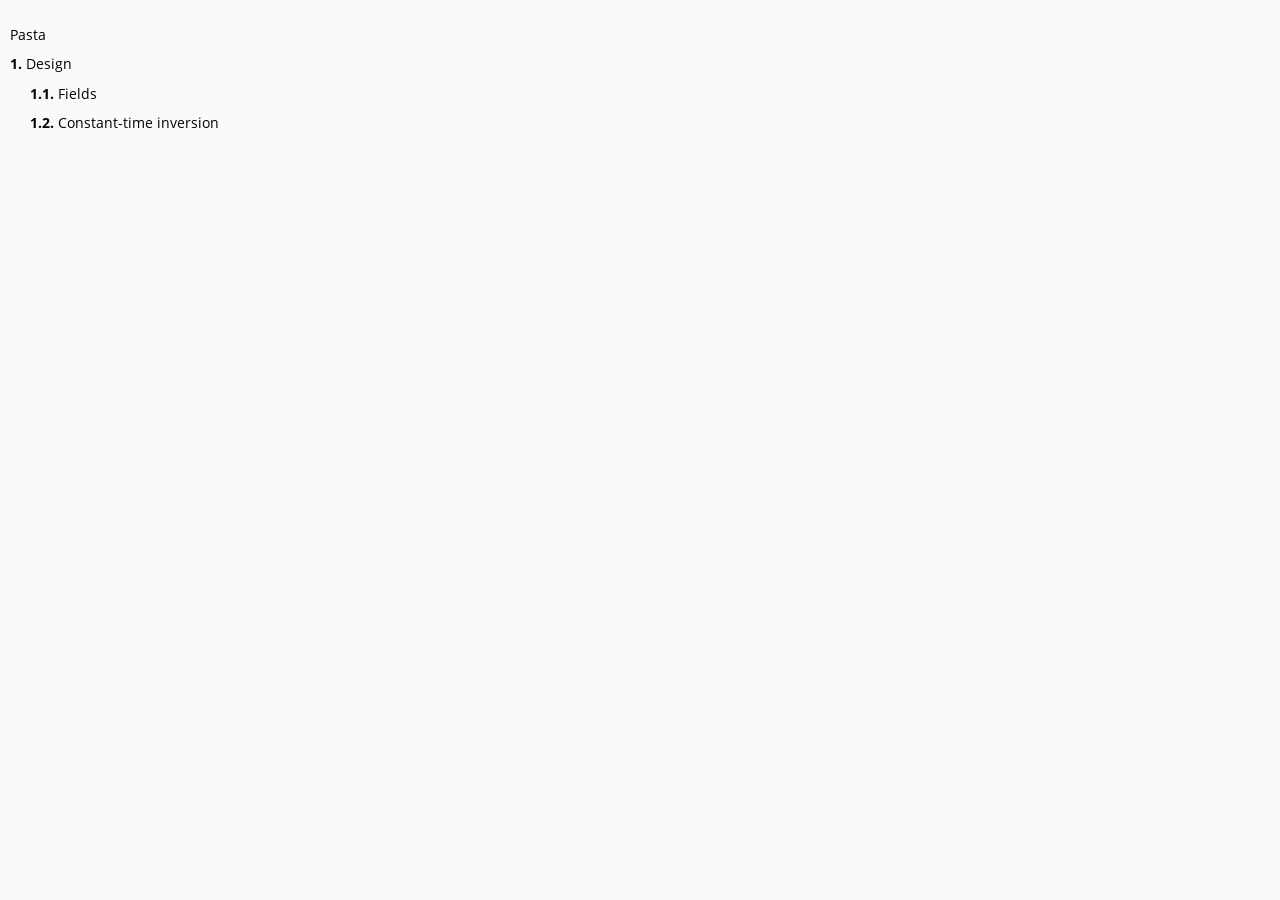
<file: toc.html>
<!DOCTYPE HTML>
<html lang="en" class="light" dir="ltr">
    <head>
        <!-- sidebar iframe generated using mdBook

        This is a frame, and not included directly in the page, to control the total size of the
        book. The TOC contains an entry for each page, so if each page includes a copy of the TOC,
        the total size of the page becomes O(n**2).

        The frame is only used as a fallback when JS is turned off. When it's on, the sidebar is
        instead added to the main page by `toc.js` instead. The JavaScript mode is better
        because, when running in a `file:///` URL, the iframed page would not be Same-Origin as
        the rest of the page, so the sidebar and the main page theme would fall out of sync.
        -->
        <meta charset="UTF-8">
        <meta name="robots" content="noindex">
        <!-- Custom HTML head -->
        <meta name="viewport" content="width=device-width, initial-scale=1">
        <meta name="theme-color" content="#ffffff">
        <link rel="stylesheet" href="css/variables-8adf115d.css">
        <link rel="stylesheet" href="css/general-e96d0476.css">
        <link rel="stylesheet" href="css/chrome-d279d366.css">
        <link rel="stylesheet" href="css/print-9e4910d8.css" media="print">
        <!-- Fonts -->
        <link rel="stylesheet" href="fonts/fonts-9644e21d.css">
        <!-- Custom theme stylesheets -->
    </head>
    <body class="sidebar-iframe-inner">
        <ol class="chapter"><li class="chapter-item expanded "><span class="chapter-link-wrapper"><a href="index.html" target="_parent">Pasta</a></span></li><li class="chapter-item expanded "><span class="chapter-link-wrapper"><a href="design.html" target="_parent"><strong aria-hidden="true">1.</strong> Design</a></span><ol class="section"><li class="chapter-item expanded "><span class="chapter-link-wrapper"><a href="design/fields.html" target="_parent"><strong aria-hidden="true">1.1.</strong> Fields</a></span></li><li class="chapter-item expanded "><span class="chapter-link-wrapper"><a href="design/inversion.html" target="_parent"><strong aria-hidden="true">1.2.</strong> Constant-time inversion</a></span></li></ol></li></ol>
    </body>
</html>
</file>
<file: css/variables-8adf115d.css>
/* Globals */

:root {
    --sidebar-target-width: 300px;
    --sidebar-width: min(var(--sidebar-target-width), 80vw);
    --sidebar-resize-indicator-width: 8px;
    --sidebar-resize-indicator-space: 2px;
    --page-padding: 15px;
    --content-max-width: 750px;
    --menu-bar-height: 50px;
    --mono-font: "Source Code Pro", Consolas, "Ubuntu Mono", Menlo, "DejaVu Sans Mono", monospace, monospace;
    --code-font-size: 0.875em; /* please adjust the ace font size accordingly in editor.js */
    --searchbar-margin-block-start: 5px;
}

/* Themes */

.ayu {
    --bg: hsl(210, 25%, 8%);
    --fg: #c5c5c5;

    --sidebar-bg: #14191f;
    --sidebar-fg: #c8c9db;
    --sidebar-non-existant: #5c6773;
    --sidebar-active: #ffb454;
    --sidebar-spacer: #2d334f;

    --scrollbar: var(--sidebar-fg);

    --icons: #737480;
    --icons-hover: #b7b9cc;

    --links: #0096cf;

    --inline-code-color: #ffb454;

    --theme-popup-bg: #14191f;
    --theme-popup-border: #5c6773;
    --theme-hover: #191f26;

    --quote-bg: hsl(226, 15%, 17%);
    --quote-border: hsl(226, 15%, 22%);

    --warning-border: #ff8e00;

    --table-border-color: hsl(210, 25%, 13%);
    --table-header-bg: hsl(210, 25%, 28%);
    --table-alternate-bg: hsl(210, 25%, 11%);

    --searchbar-border-color: #848484;
    --searchbar-bg: #424242;
    --searchbar-fg: #fff;
    --searchbar-shadow-color: #d4c89f;
    --searchresults-header-fg: #666;
    --searchresults-border-color: #888;
    --searchresults-li-bg: #252932;
    --search-mark-bg: #e3b171;

    --color-scheme: dark;

    /* Same as `--icons` */
    --copy-button-filter: invert(45%) sepia(6%) saturate(621%) hue-rotate(198deg) brightness(99%) contrast(85%);
    /* Same as `--sidebar-active` */
    --copy-button-filter-hover: invert(68%) sepia(55%) saturate(531%) hue-rotate(341deg) brightness(104%) contrast(101%);

    --footnote-highlight: #2668a6;

    --overlay-bg: rgba(33, 40, 48, 0.4);

    --blockquote-note-color: #74b9ff;
    --blockquote-tip-color: #09ca09;
    --blockquote-important-color: #d3abff;
    --blockquote-warning-color: #f0b72f;
    --blockquote-caution-color: #f21424;

    --sidebar-header-border-color: #c18639;
}

.coal {
    --bg: hsl(200, 7%, 8%);
    --fg: #98a3ad;

    --sidebar-bg: #292c2f;
    --sidebar-fg: #a1adb8;
    --sidebar-non-existant: #505254;
    --sidebar-active: #3473ad;
    --sidebar-spacer: #393939;

    --scrollbar: var(--sidebar-fg);

    --icons: #43484d;
    --icons-hover: #b3c0cc;

    --links: #2b79a2;

    --inline-code-color: #c5c8c6;

    --theme-popup-bg: #141617;
    --theme-popup-border: #43484d;
    --theme-hover: #1f2124;

    --quote-bg: hsl(234, 21%, 18%);
    --quote-border: hsl(234, 21%, 23%);

    --warning-border: #ff8e00;

    --table-border-color: hsl(200, 7%, 13%);
    --table-header-bg: hsl(200, 7%, 28%);
    --table-alternate-bg: hsl(200, 7%, 11%);

    --searchbar-border-color: #aaa;
    --searchbar-bg: #b7b7b7;
    --searchbar-fg: #000;
    --searchbar-shadow-color: #aaa;
    --searchresults-header-fg: #666;
    --searchresults-border-color: #98a3ad;
    --searchresults-li-bg: #2b2b2f;
    --search-mark-bg: #355c7d;

    --color-scheme: dark;

    /* Same as `--icons` */
    --copy-button-filter: invert(26%) sepia(8%) saturate(575%) hue-rotate(169deg) brightness(87%) contrast(82%);
    /* Same as `--sidebar-active` */
    --copy-button-filter-hover: invert(36%) sepia(70%) saturate(503%) hue-rotate(167deg) brightness(98%) contrast(89%);

    --footnote-highlight: #4079ae;

    --overlay-bg: rgba(33, 40, 48, 0.4);

    --blockquote-note-color: #4493f8;
    --blockquote-tip-color: #08ae08;
    --blockquote-important-color: #ab7df8;
    --blockquote-warning-color: #d29922;
    --blockquote-caution-color: #d91b29;

    --sidebar-header-border-color: #3473ad;
}

.light, html:not(.js) {
    --bg: hsl(0, 0%, 100%);
    --fg: hsl(0, 0%, 0%);

    --sidebar-bg: #fafafa;
    --sidebar-fg: hsl(0, 0%, 0%);
    --sidebar-non-existant: #aaaaaa;
    --sidebar-active: #1f1fff;
    --sidebar-spacer: #f4f4f4;

    --scrollbar: #8F8F8F;

    --icons: #747474;
    --icons-hover: #000000;

    --links: #20609f;

    --inline-code-color: #301900;

    --theme-popup-bg: #fafafa;
    --theme-popup-border: #cccccc;
    --theme-hover: #e6e6e6;

    --quote-bg: hsl(197, 37%, 96%);
    --quote-border: hsl(197, 37%, 91%);

    --warning-border: #ff8e00;

    --table-border-color: hsl(0, 0%, 95%);
    --table-header-bg: hsl(0, 0%, 80%);
    --table-alternate-bg: hsl(0, 0%, 97%);

    --searchbar-border-color: #aaa;
    --searchbar-bg: #fafafa;
    --searchbar-fg: #000;
    --searchbar-shadow-color: #aaa;
    --searchresults-header-fg: #666;
    --searchresults-border-color: #888;
    --searchresults-li-bg: #e4f2fe;
    --search-mark-bg: #a2cff5;

    --color-scheme: light;

    /* Same as `--icons` */
    --copy-button-filter: invert(45.49%);
    /* Same as `--sidebar-active` */
    --copy-button-filter-hover: invert(14%) sepia(93%) saturate(4250%) hue-rotate(243deg) brightness(99%) contrast(130%);

    --footnote-highlight: #7e7eff;

    --overlay-bg: rgba(200, 200, 205, 0.4);

    --blockquote-note-color: #0969da;
    --blockquote-tip-color: #008000;
    --blockquote-important-color: #8250df;
    --blockquote-warning-color: #9a6700;
    --blockquote-caution-color: #b52731;

    --sidebar-header-border-color: #6e6edb;
}

.navy {
    --bg: hsl(226, 23%, 11%);
    --fg: #bcbdd0;

    --sidebar-bg: #282d3f;
    --sidebar-fg: #c8c9db;
    --sidebar-non-existant: #505274;
    --sidebar-active: #2b79a2;
    --sidebar-spacer: #2d334f;

    --scrollbar: var(--sidebar-fg);

    --icons: #737480;
    --icons-hover: #b7b9cc;

    --links: #2b79a2;

    --inline-code-color: #c5c8c6;

    --theme-popup-bg: #161923;
    --theme-popup-border: #737480;
    --theme-hover: #282e40;

    --quote-bg: hsl(226, 15%, 17%);
    --quote-border: hsl(226, 15%, 22%);

    --warning-border: #ff8e00;

    --table-border-color: hsl(226, 23%, 16%);
    --table-header-bg: hsl(226, 23%, 31%);
    --table-alternate-bg: hsl(226, 23%, 14%);

    --searchbar-border-color: #aaa;
    --searchbar-bg: #aeaec6;
    --searchbar-fg: #000;
    --searchbar-shadow-color: #aaa;
    --searchresults-header-fg: #5f5f71;
    --searchresults-border-color: #5c5c68;
    --searchresults-li-bg: #242430;
    --search-mark-bg: #a2cff5;

    --color-scheme: dark;

    /* Same as `--icons` */
    --copy-button-filter: invert(51%) sepia(10%) saturate(393%) hue-rotate(198deg) brightness(86%) contrast(87%);
    /* Same as `--sidebar-active` */
    --copy-button-filter-hover: invert(46%) sepia(20%) saturate(1537%) hue-rotate(156deg) brightness(85%) contrast(90%);

    --footnote-highlight: #4079ae;

    --overlay-bg: rgba(33, 40, 48, 0.4);

    --blockquote-note-color: #4493f8;
    --blockquote-tip-color: #09ca09;
    --blockquote-important-color: #ab7df8;
    --blockquote-warning-color: #d29922;
    --blockquote-caution-color: #f21424;

    --sidebar-header-border-color: #2f6ab5;
}

.rust {
    --bg: hsl(60, 9%, 87%);
    --fg: #262625;

    --sidebar-bg: #3b2e2a;
    --sidebar-fg: #c8c9db;
    --sidebar-non-existant: #505254;
    --sidebar-active: #e69f67;
    --sidebar-spacer: #45373a;

    --scrollbar: var(--sidebar-fg);

    --icons: #737480;
    --icons-hover: #262625;

    --links: #2b79a2;

    --inline-code-color: #6e6b5e;

    --theme-popup-bg: #e1e1db;
    --theme-popup-border: #b38f6b;
    --theme-hover: #99908a;

    --quote-bg: hsl(60, 5%, 75%);
    --quote-border: hsl(60, 5%, 70%);

    --warning-border: #ff8e00;

    --table-border-color: hsl(60, 9%, 82%);
    --table-header-bg: #b3a497;
    --table-alternate-bg: hsl(60, 9%, 84%);

    --searchbar-border-color: #aaa;
    --searchbar-bg: #fafafa;
    --searchbar-fg: #000;
    --searchbar-shadow-color: #aaa;
    --searchresults-header-fg: #666;
    --searchresults-border-color: #888;
    --searchresults-li-bg: #dec2a2;
    --search-mark-bg: #e69f67;

    /* Same as `--icons` */
    --copy-button-filter: invert(51%) sepia(10%) saturate(393%) hue-rotate(198deg) brightness(86%) contrast(87%);
    /* Same as `--sidebar-active` */
    --copy-button-filter-hover: invert(77%) sepia(16%) saturate(1798%) hue-rotate(328deg) brightness(98%) contrast(83%);

    --footnote-highlight: #d3a17a;

    --overlay-bg: rgba(150, 150, 150, 0.25);

    --blockquote-note-color: #023b95;
    --blockquote-tip-color: #007700;
    --blockquote-important-color: #8250df;
    --blockquote-warning-color: #603700;
    --blockquote-caution-color: #aa1721;

    --sidebar-header-border-color: #8c391f;
}

@media (prefers-color-scheme: dark) {
    html:not(.js) {
        --bg: hsl(200, 7%, 8%);
        --fg: #98a3ad;

        --sidebar-bg: #292c2f;
        --sidebar-fg: #a1adb8;
        --sidebar-non-existant: #505254;
        --sidebar-active: #3473ad;
        --sidebar-spacer: #393939;

        --scrollbar: var(--sidebar-fg);

        --icons: #43484d;
        --icons-hover: #b3c0cc;

        --links: #2b79a2;

        --inline-code-color: #c5c8c6;

        --theme-popup-bg: #141617;
        --theme-popup-border: #43484d;
        --theme-hover: #1f2124;

        --quote-bg: hsl(234, 21%, 18%);
        --quote-border: hsl(234, 21%, 23%);

        --warning-border: #ff8e00;

        --table-border-color: hsl(200, 7%, 13%);
        --table-header-bg: hsl(200, 7%, 28%);
        --table-alternate-bg: hsl(200, 7%, 11%);

        --searchbar-border-color: #aaa;
        --searchbar-bg: #b7b7b7;
        --searchbar-fg: #000;
        --searchbar-shadow-color: #aaa;
        --searchresults-header-fg: #666;
        --searchresults-border-color: #98a3ad;
        --searchresults-li-bg: #2b2b2f;
        --search-mark-bg: #355c7d;

        --color-scheme: dark;

        /* Same as `--icons` */
        --copy-button-filter: invert(26%) sepia(8%) saturate(575%) hue-rotate(169deg) brightness(87%) contrast(82%);
        /* Same as `--sidebar-active` */
        --copy-button-filter-hover: invert(36%) sepia(70%) saturate(503%) hue-rotate(167deg) brightness(98%) contrast(89%);

        --footnote-highlight: #4079ae;

        --overlay-bg: rgba(33, 40, 48, 0.4);

        --blockquote-note-color: #4493f8;
        --blockquote-tip-color: #08ae08;
        --blockquote-important-color: #ab7df8;
        --blockquote-warning-color: #d29922;
        --blockquote-caution-color: #d91b29;

        --sidebar-header-border-color: #3473ad;
    }
}
</file>
<file: css/general-e96d0476.css>
/* Base styles and content styles */

:root {
    /* Browser default font-size is 16px, this way 1 rem = 10px */
    font-size: 62.5%;
    color-scheme: var(--color-scheme);
}

html {
    font-family: "Open Sans", sans-serif;
    color: var(--fg);
    background-color: var(--bg);
    text-size-adjust: none;
    -webkit-text-size-adjust: none;
}

body {
    margin: 0;
    font-size: 1.6rem;
    overflow-x: hidden;
}

code {
    font-family: var(--mono-font) !important;
    font-size: var(--code-font-size);
    direction: ltr !important;
}

/* make long words/inline code not x overflow */
main {
    overflow-wrap: break-word;
}

/* make wide tables scroll if they overflow */
.table-wrapper {
    overflow-x: auto;
}

/* Don't change font size in headers. */
h1 code, h2 code, h3 code, h4 code, h5 code, h6 code {
    font-size: unset;
}

.left { float: left; }
.right { float: right; }
.boring { opacity: 0.6; }
.hide-boring .boring { display: none; }
.hidden { display: none !important; }

h2, h3 { margin-block-start: 2.5em; }
h4, h5 { margin-block-start: 2em; }

.header + .header h3,
.header + .header h4,
.header + .header h5 {
    margin-block-start: 1em;
}

h1:target::before,
h2:target::before,
h3:target::before,
h4:target::before,
h5:target::before,
h6:target::before,
dt:target::before {
    display: inline-block;
    content: "»";
    margin-inline-start: -30px;
    width: 30px;
}

/* This is broken on Safari as of version 14, but is fixed
   in Safari Technology Preview 117 which I think will be Safari 14.2.
   https://bugs.webkit.org/show_bug.cgi?id=218076
*/
:target {
    /* Safari does not support logical properties */
    scroll-margin-top: calc(var(--menu-bar-height) + 0.5em);
}

.page {
    outline: 0;
    padding: 0 var(--page-padding);
    margin-block-start: calc(0px - var(--menu-bar-height)); /* Compensate for the #mdbook-menu-bar-hover-placeholder */
}
.page-wrapper {
    box-sizing: border-box;
    background-color: var(--bg);
}
html:not(.js) .page-wrapper,
.js:not(.sidebar-resizing) .page-wrapper {
    transition: margin-left 0.3s ease, transform 0.3s ease; /* Animation: slide away */
}
[dir=rtl]:not(.js) .page-wrapper,
[dir=rtl].js:not(.sidebar-resizing) .page-wrapper {
    transition: margin-right 0.3s ease, transform 0.3s ease; /* Animation: slide away */
}

.content {
    overflow-y: auto;
    padding: 0 5px 50px 5px;
}
.content main {
    margin-inline-start: auto;
    margin-inline-end: auto;
    max-width: var(--content-max-width);
}
.content p { line-height: 1.45em; }
.content ol { line-height: 1.45em; }
.content ul { line-height: 1.45em; }
.content a { text-decoration: none; }
.content a:hover { text-decoration: underline; }
.content img, .content video { max-width: 100%; }
/* When an image is inside an anchor, ensure the focus ring covers the entire
   image instead of the anchor's line box. */
.content a:has(img) { display: inline-block; }
.content .header:link,
.content .header:visited {
    color: var(--fg);
}
.content .header:link,
.content .header:visited:hover {
    text-decoration: none;
}

table {
    margin: 0 auto;
    border-collapse: collapse;
}
table td {
    padding: 3px 20px;
    border: 1px var(--table-border-color) solid;
}
table thead {
    background: var(--table-header-bg);
}
table thead td {
    font-weight: 700;
    border: none;
}
table thead th {
    padding: 3px 20px;
}
table thead tr {
    border: 1px var(--table-header-bg) solid;
}
/* Alternate background colors for rows */
table tbody tr:nth-child(2n) {
    background: var(--table-alternate-bg);
}


blockquote {
    margin: 20px 0;
    padding: 0 20px;
    color: var(--fg);
    background-color: var(--quote-bg);
    border-block-start: .1em solid var(--quote-border);
    border-block-end: .1em solid var(--quote-border);
}

/* TODO: Remove .warning in a future version of mdbook, it is replaced by
blockquote tags. */
.warning {
    margin: 20px;
    padding: 0 20px;
    border-inline-start: 2px solid var(--warning-border);
}

.warning:before {
    position: absolute;
    width: 3rem;
    height: 3rem;
    margin-inline-start: calc(-1.5rem - 21px);
    content: "ⓘ";
    text-align: center;
    background-color: var(--bg);
    color: var(--warning-border);
    font-weight: bold;
    font-size: 2rem;
}

blockquote .warning:before {
    background-color: var(--quote-bg);
}

kbd {
    background-color: var(--table-border-color);
    border-radius: 4px;
    border: solid 1px var(--theme-popup-border);
    box-shadow: inset 0 -1px 0 var(--theme-hover);
    display: inline-block;
    font-size: var(--code-font-size);
    font-family: var(--mono-font);
    line-height: 10px;
    padding: 4px 5px;
    vertical-align: middle;
}

sup {
    /* Set the line-height for superscript and footnote references so that there
       isn't an awkward space appearing above lines that contain the footnote.

       See https://github.com/rust-lang/mdBook/pull/2443#discussion_r1813773583
       for an explanation.
    */
    line-height: 0;
}

.footnote-definition {
    font-size: 0.9em;
}
/* The default spacing for a list is a little too large. */
.footnote-definition ul,
.footnote-definition ol {
    padding-left: 20px;
}
.footnote-definition > li {
    /* Required to position the ::before target */
    position: relative;
}
.footnote-definition > li:target {
    scroll-margin-top: 50vh;
}
.footnote-reference:target {
    scroll-margin-top: 50vh;
}
/* Draws a border around the footnote (including the marker) when it is selected.
   TODO: If there are multiple linkbacks, highlight which one you just came
   from so you know which one to click.
*/
.footnote-definition > li:target::before {
    border: 2px solid var(--footnote-highlight);
    border-radius: 6px;
    position: absolute;
    top: -8px;
    right: -8px;
    bottom: -8px;
    left: -32px;
    pointer-events: none;
    content: "";
}
/* Pulses the footnote reference so you can quickly see where you left off reading.
   This could use some improvement.
*/
@media not (prefers-reduced-motion) {
    .footnote-reference:target  {
        animation: fn-highlight 0.8s;
        border-radius: 2px;
    }

    @keyframes fn-highlight {
        from {
            background-color: var(--footnote-highlight);
        }
    }
}

.tooltiptext {
    position: absolute;
    visibility: hidden;
    color: #fff;
    background-color: #333;
    transform: translateX(-50%); /* Center by moving tooltip 50% of its width left */
    left: -8px; /* Half of the width of the icon */
    top: -35px;
    font-size: 0.8em;
    text-align: center;
    border-radius: 6px;
    padding: 5px 8px;
    margin: 5px;
    z-index: 1000;
}
.tooltipped .tooltiptext {
    visibility: visible;
}

.chapter li.part-title {
    color: var(--sidebar-fg);
    margin: 5px 0px;
    font-weight: bold;
}

.result-no-output {
    font-style: italic;
}

.fa-svg svg {
    width: 1em;
    height: 1em;
    fill: currentColor;
    margin-bottom: -0.1em;
}

dt {
    font-weight: bold;
    margin-top: 0.5em;
    margin-bottom: 0.1em;
}

/* This uses a CSS counter to add numbers to definitions, but only if there is
 more than one definition. */
dl, dt {
    counter-reset: dd-counter;
}

/* When there is more than one definition, increment the counter. The first
selector selects the first definition, and the second one selects definitions
2 and beyond.*/
dd:has(+ dd), dd + dd {
    counter-increment: dd-counter;
    /* Use flex display to help with positioning the numbers when there is a p
    tag inside the definition. */
    display: flex;
    align-items: flex-start;
}

/* Shows the counter for definitions. The first selector selects the first
definition, and the second one selections definitions 2 and beyond.*/
dd:has(+ dd)::before, dd + dd::before  {
    content: counter(dd-counter) ". ";
    font-weight: 600;
    display: inline-block;
    margin-right: 0.5em;
}

dd > p {
    /* For loose definitions that have a p tag inside, don't add a bunch of
    space before the definition. */
    margin-top: 0;
}

/* Remove some excess space from the bottom. */
.blockquote-tag p:last-child {
    margin-bottom: 2px;
}

.blockquote-tag {
    /* Add some padding to make the vertical bar a little taller than the text.*/
    padding: 2px 0px 2px 20px;
    /* Add a solid color bar on the left side. */
    border-inline-start-style: solid;
    border-inline-start-width: 4px;
    /* Disable the background color from normal blockquotes . */
    background-color: inherit;
    /* Disable border blocks from blockquotes. */
    border-block-start: none;
    border-block-end: none;
}

.blockquote-tag-title svg {
    fill: currentColor;
    /* Add space between the icon and the title. */
    margin-right: 8px;
}

.blockquote-tag-note {
    border-inline-start-color: var(--blockquote-note-color);
}

.blockquote-tag-tip {
    border-inline-start-color: var(--blockquote-tip-color);
}

.blockquote-tag-important {
    border-inline-start-color: var(--blockquote-important-color);
}

.blockquote-tag-warning {
    border-inline-start-color: var(--blockquote-warning-color);
}

.blockquote-tag-caution {
    border-inline-start-color: var(--blockquote-caution-color);
}

.blockquote-tag-note > .blockquote-tag-title {
    color: var(--blockquote-note-color);
}

.blockquote-tag-tip > .blockquote-tag-title {
    color: var(--blockquote-tip-color);
}

.blockquote-tag-important > .blockquote-tag-title {
    color: var(--blockquote-important-color);
}

.blockquote-tag-warning > .blockquote-tag-title {
    color: var(--blockquote-warning-color);
}

.blockquote-tag-caution > .blockquote-tag-title {
    color: var(--blockquote-caution-color);
}

.blockquote-tag-title {
    /* Slightly increase the weight for more emphasis. */
    font-weight: 600;
    /* Vertically center the icon with the text. */
    display: flex;
    align-items: center;
    /* Remove default large margins for a more compact display. */
    margin: 2px 0 8px 0;
}

.blockquote-tag-title .fa-svg {
    fill: currentColor;
    /* Add some space between the icon and the text. */
    margin-right: 8px;
}

/* All this code is to handle the "zoomable" images feature. */

/* This one makes the checkbox invisible while keeping it selectable with the keyboard (with the
   "tab" key). */
.content .checkbox-img {
    position: absolute;
    width: 1px;
    height: 1px;
    padding: 0;
    margin: -1px;
    overflow: hidden;
    clip: rect(0, 0, 0, 0);
    white-space: nowrap;
    border: 0;
}
/* When the input is focused, we make it appear to the user by adding an outline to the img
   instead */
.content .checkbox-img:focus + img {
    outline: auto;
}
/* The "zoomed-in" image is not displayed until the checkbox is "ticked". */
.content .checkbox-img:not(:checked) ~ .img-wrapper {
    display: none;
}
.content .checkbox-label {
    display: block;
    max-width: 100%;
}
.content .checkbox-label img {
    cursor: zoom-in;
}
.content .checkbox-img:checked ~ .img-wrapper {
    position: fixed;
    top: 0;
    left: 0;
    width: 100vw;
    height: 100vh;
    background-color: rgba(0, 0, 0, 0.4);
    z-index: 1001;
    display: flex;
    align-items: center;
    justify-content: center;
    cursor: zoom-out;
}
.content .checkbox-img:checked ~ .img-wrapper > img {
    --img-padding: 5px;
    padding: var(--img-padding);
    background: #999;
    cursor: zoom-out;
    max-width: calc(100% - (var(--img-padding) * 2));
    max-height: calc(100% - (var(--img-padding) * 2));
}
</file>
<file: css/chrome-d279d366.css>
/* CSS for UI elements (a.k.a. chrome) */

html {
    scrollbar-color: var(--scrollbar) transparent;
}
#mdbook-searchresults a,
.content a:link,
a:visited,
a > .hljs {
    color: var(--links);
}

/*
    mdbook-body-container is necessary because mobile browsers don't seem to like
    overflow-x on the body tag when there is a <meta name="viewport"> tag.
*/
#mdbook-body-container {
    /*
        This is used when the sidebar pushes the body content off the side of
        the screen on small screens. Without it, dragging on mobile Safari
        will want to reposition the viewport in a weird way.
    */
    overflow-x: clip;
}

/* Menu Bar */

#mdbook-menu-bar,
#mdbook-menu-bar-hover-placeholder {
    z-index: 101;
    margin: auto calc(0px - var(--page-padding));
}
#mdbook-menu-bar {
    position: relative;
    display: flex;
    flex-wrap: wrap;
    background-color: var(--bg);
    border-block-end-color: var(--bg);
    border-block-end-width: 1px;
    border-block-end-style: solid;
}
#mdbook-menu-bar.sticky,
#mdbook-menu-bar-hover-placeholder:hover + #mdbook-menu-bar,
#mdbook-menu-bar:hover,
html.sidebar-visible #mdbook-menu-bar {
    position: -webkit-sticky;
    position: sticky;
    top: 0 !important;
}
#mdbook-menu-bar-hover-placeholder {
    position: sticky;
    position: -webkit-sticky;
    top: 0;
    height: var(--menu-bar-height);
}
#mdbook-menu-bar.bordered {
    border-block-end-color: var(--table-border-color);
}
#mdbook-menu-bar .fa-svg, #mdbook-menu-bar .icon-button {
    position: relative;
    padding: 0 8px;
    z-index: 10;
    line-height: var(--menu-bar-height);
    cursor: pointer;
    transition: color 0.5s;
}
@media only screen and (max-width: 420px) {
    #mdbook-menu-bar .fa-svg, #mdbook-menu-bar .icon-button {
        padding: 0 5px;
    }
}

.icon-button {
    border: none;
    background: none;
    padding: 0;
    color: inherit;
}
.icon-button .fa-svg {
    margin: 0;
}

.right-buttons {
    margin: 0 15px;
}
.right-buttons a {
    text-decoration: none;
}

.left-buttons {
    display: flex;
    margin: 0 5px;
}
html:not(.js) .left-buttons button {
    display: none;
}

.menu-title {
    display: inline-block;
    font-weight: 200;
    font-size: 2.4rem;
    line-height: var(--menu-bar-height);
    text-align: center;
    margin: 0;
    flex: 1;
    white-space: nowrap;
    overflow: hidden;
    text-overflow: ellipsis;
}
.menu-title {
    cursor: pointer;
}

.menu-bar,
.menu-bar:visited,
.nav-chapters,
.nav-chapters:visited,
.mobile-nav-chapters,
.mobile-nav-chapters:visited,
.menu-bar .icon-button,
.menu-bar a .fa-svg {
    color: var(--icons);
}

.menu-bar .fa-svg:hover,
.menu-bar .icon-button:hover,
.nav-chapters:hover,
.mobile-nav-chapters .fa-svg:hover {
    color: var(--icons-hover);
}

/* Nav Icons */

.nav-chapters {
    font-size: 2.5em;
    text-align: center;
    text-decoration: none;

    position: fixed;
    top: 0;
    bottom: 0;
    margin: 0;
    max-width: 150px;
    min-width: 90px;

    display: flex;
    justify-content: center;
    align-content: center;
    flex-direction: column;

    transition: color 0.5s, background-color 0.5s;
}

.nav-chapters:hover {
    text-decoration: none;
    background-color: var(--theme-hover);
    transition: background-color 0.15s, color 0.15s;
}

.nav-chapters.previous {
    /* Ensure that the previous arrow does not overlap the resize indicator. */
    margin-inline-start: var(--sidebar-resize-indicator-width);
}

.nav-wrapper {
    margin-block-start: 50px;
    display: none;
}

.mobile-nav-chapters {
    font-size: 2.5em;
    text-align: center;
    text-decoration: none;
    width: 90px;
    border-radius: 5px;
    background-color: var(--sidebar-bg);
}

/* Only Firefox supports flow-relative values */
.previous { float: left; }
[dir=rtl] .previous { float: right; }

/* Only Firefox supports flow-relative values */
.next {
    float: right;
    right: var(--page-padding);
}
[dir=rtl] .next {
    float: left;
    right: unset;
    left: var(--page-padding);
}

@media only screen and (max-width: 1080px) {
    .nav-wide-wrapper { display: none; }
    .nav-wrapper { display: block; }
}

/* sidebar-visible */
@media only screen and (max-width: 1380px) {
    #mdbook-sidebar-toggle-anchor:checked ~ .page-wrapper .nav-wide-wrapper { display: none; }
    #mdbook-sidebar-toggle-anchor:checked ~ .page-wrapper .nav-wrapper { display: block; }
}

/* Inline code */

:not(pre) > .hljs {
    display: inline;
    padding: 0.1em 0.3em;
    border-radius: 3px;
}

:not(pre):not(a) > .hljs {
    color: var(--inline-code-color);
    overflow-x: initial;
}

a:hover > .hljs {
    text-decoration: underline;
}

pre {
    position: relative;
}
pre > .buttons {
    position: absolute;
    z-index: 100;
    right: 0px;
    top: 2px;
    margin: 0px;
    padding: 2px 0px;

    color: var(--sidebar-fg);
    cursor: pointer;
    visibility: hidden;
    opacity: 0;
    transition: visibility 0.1s linear, opacity 0.1s linear;
}
pre:hover > .buttons {
    visibility: visible;
    opacity: 1
}
pre > .buttons :hover {
    color: var(--sidebar-active);
    border-color: var(--icons-hover);
    background-color: var(--theme-hover);
}
pre > .buttons button {
    cursor: inherit;
    margin: 0px 5px;
    padding: 2px 3px 0px 4px;
    font-size: 23px;

    border-style: solid;
    border-width: 1px;
    border-radius: 4px;
    border-color: var(--icons);
    background-color: var(--theme-popup-bg);
    transition: 100ms;
    transition-property: color,border-color,background-color;
    color: var(--icons);
}

pre > .buttons button.clip-button {
    padding: 2px 4px 0px 6px;
}
pre > .buttons button.clip-button::before {
    /* clipboard image from octicons (https://github.com/primer/octicons/tree/v2.0.0) MIT license
     */
    content: url('data:image/svg+xml,<svg width="21" height="20" viewBox="0 0 24 25" \
xmlns="http://www.w3.org/2000/svg" aria-label="Copy to clipboard">\
<path d="M18 20h2v3c0 1-1 2-2 2H2c-.998 0-2-1-2-2V5c0-.911.755-1.667 1.667-1.667h5A3.323 3.323 0 \
0110 0a3.323 3.323 0 013.333 3.333h5C19.245 3.333 20 4.09 20 5v8.333h-2V9H2v14h16v-3zM3 \
7h14c0-.911-.793-1.667-1.75-1.667H13.5c-.957 0-1.75-.755-1.75-1.666C11.75 2.755 10.957 2 10 \
2s-1.75.755-1.75 1.667c0 .911-.793 1.666-1.75 1.666H4.75C3.793 5.333 3 6.09 3 7z"/>\
<path d="M4 19h6v2H4zM12 11H4v2h8zM4 17h4v-2H4zM15 15v-3l-4.5 4.5L15 21v-3l8.027-.032L23 15z"/>\
</svg>');
    filter: var(--copy-button-filter);
}
pre > .buttons button.clip-button:hover::before {
    filter: var(--copy-button-filter-hover);
}

@media (pointer: coarse) {
    pre > .buttons button {
        /* On mobile, make it easier to tap buttons. */
        padding: 0.3rem 1rem;
    }

    .sidebar-resize-indicator {
        /* Hide resize indicator on devices with limited accuracy */
        display: none;
    }
}
pre > code {
    display: block;
    padding: 1rem;
}

/* FIXME: ACE editors overlap their buttons because ACE does absolute
   positioning within the code block which breaks padding. The only solution I
   can think of is to move the padding to the outer pre tag (or insert a div
   wrapper), but that would require fixing a whole bunch of CSS rules.
*/
.hljs.ace_editor {
  padding: 0rem 0rem;
}

pre > .result {
    margin-block-start: 10px;
}

/* Search */

#mdbook-searchresults a {
    text-decoration: none;
}

mark {
    border-radius: 2px;
    padding-block-start: 0;
    padding-block-end: 1px;
    padding-inline-start: 3px;
    padding-inline-end: 3px;
    margin-block-start: 0;
    margin-block-end: -1px;
    margin-inline-start: -3px;
    margin-inline-end: -3px;
    background-color: var(--search-mark-bg);
    transition: background-color 300ms linear;
    cursor: pointer;
}

mark.fade-out {
    background-color: rgba(0,0,0,0) !important;
    cursor: auto;
}

.searchbar-outer {
    margin-inline-start: auto;
    margin-inline-end: auto;
    max-width: var(--content-max-width);
}

#mdbook-searchbar-outer.searching #mdbook-searchbar {
    padding-right: 30px;
}
#mdbook-searchbar-outer .spinner-wrapper {
    display: none;
}
#mdbook-searchbar-outer.searching .spinner-wrapper {
    display: block;
}

.search-wrapper {
    position: relative;
}

.spinner-wrapper {
    --spinner-margin: 2px;
    position: absolute;
    margin-block-start: calc(var(--searchbar-margin-block-start) + var(--spinner-margin));
    right: var(--spinner-margin);
    top: 0;
    bottom: var(--spinner-margin);
    padding: 6px;
    background-color: var(--bg);
}

#fa-spin {
    animation: rotating 2s linear infinite;
    display: inline-block;
}

@keyframes rotating {
    from {
        transform: rotate(0deg);
    }
    to {
        transform: rotate(360deg);
    }
}

#mdbook-searchbar {
    width: 100%;
    margin-block-start: var(--searchbar-margin-block-start);
    margin-block-end: 0;
    margin-inline-start: auto;
    margin-inline-end: auto;
    padding: 10px 16px;
    transition: box-shadow 300ms ease-in-out;
    border: 1px solid var(--searchbar-border-color);
    border-radius: 3px;
    background-color: var(--searchbar-bg);
    color: var(--searchbar-fg);
}
#mdbook-searchbar:focus,
#mdbook-searchbar.active {
    box-shadow: 0 0 3px var(--searchbar-shadow-color);
}

.searchresults-header {
    font-weight: bold;
    font-size: 1em;
    padding-block-start: 18px;
    padding-block-end: 0;
    padding-inline-start: 5px;
    padding-inline-end: 0;
    color: var(--searchresults-header-fg);
}

.searchresults-outer {
    margin-inline-start: auto;
    margin-inline-end: auto;
    max-width: var(--content-max-width);
    border-block-end: 1px dashed var(--searchresults-border-color);
}

ul#mdbook-searchresults {
    list-style: none;
    padding-inline-start: 20px;
}
ul#mdbook-searchresults li {
    margin: 10px 0px;
    padding: 2px;
    border-radius: 2px;
}
ul#mdbook-searchresults li.focus {
    background-color: var(--searchresults-li-bg);
}
ul#mdbook-searchresults span.teaser {
    display: block;
    clear: both;
    margin-block-start: 5px;
    margin-block-end: 0;
    margin-inline-start: 20px;
    margin-inline-end: 0;
    font-size: 0.8em;
}
ul#mdbook-searchresults span.teaser em {
    font-weight: bold;
    font-style: normal;
}

/* Sidebar */

.sidebar {
    position: fixed;
    left: 0;
    top: 0;
    bottom: 0;
    width: var(--sidebar-width);
    font-size: 0.875em;
    box-sizing: border-box;
    -webkit-overflow-scrolling: touch;
    overscroll-behavior-y: contain;
    background-color: var(--sidebar-bg);
    color: var(--sidebar-fg);
}
.sidebar-iframe-inner {
    --padding: 10px;

    background-color: var(--sidebar-bg);
    padding: var(--padding);
    margin: 0;
    font-size: 1.4rem;
    color: var(--sidebar-fg);
    min-height: calc(100vh - var(--padding) * 2);
}
.sidebar-iframe-outer {
    border: none;
    height: 100%;
    position: absolute;
    top: 0;
    bottom: 0;
    left: 0;
    right: 0;
}
[dir=rtl] .sidebar { left: unset; right: 0; }
.sidebar-resizing {
    -moz-user-select: none;
    -webkit-user-select: none;
    -ms-user-select: none;
    user-select: none;
}
html:not(.sidebar-resizing) .sidebar {
    transition: transform 0.3s; /* Animation: slide away */
}
.sidebar code {
    line-height: 2em;
}
.sidebar .sidebar-scrollbox {
    overflow-y: auto;
    position: absolute;
    top: 0;
    bottom: 0;
    left: 0;
    right: 0;
    padding: 10px 10px;
}
.sidebar .sidebar-resize-handle {
    position: absolute;
    cursor: col-resize;
    width: 0;
    right: calc(var(--sidebar-resize-indicator-width) * -1);
    top: 0;
    bottom: 0;
    display: flex;
    align-items: center;
}

.sidebar-resize-handle .sidebar-resize-indicator {
    width: 100%;
    height: 16px;
    color: var(--icons);
    margin-inline-start: var(--sidebar-resize-indicator-space);
    display: flex;
    align-items: center;
    justify-content: flex-start;
}
.sidebar-resize-handle .sidebar-resize-indicator::before {
    content: "";
    width: 2px;
    height: 12px;
    border-left: dotted 2px currentColor;
}
.sidebar-resize-handle .sidebar-resize-indicator::after {
    content: "";
    width: 2px;
    height: 16px;
    border-left: dotted 2px currentColor;
}

[dir=rtl] .sidebar .sidebar-resize-handle {
    left: calc(var(--sidebar-resize-indicator-width) * -1);
    right: unset;
}
.js .sidebar .sidebar-resize-handle {
    cursor: col-resize;
    width: calc(var(--sidebar-resize-indicator-width) - var(--sidebar-resize-indicator-space));
}

html:not(.js) .sidebar-resize-handle {
    display: none;
}

/* sidebar-hidden */
#mdbook-sidebar-toggle-anchor:not(:checked) ~ .sidebar {
    transform: translateX(calc(0px - var(--sidebar-width) - var(--sidebar-resize-indicator-width)));
}
[dir=rtl] #mdbook-sidebar-toggle-anchor:not(:checked) ~ .sidebar {
    transform: translateX(calc(var(--sidebar-width) + var(--sidebar-resize-indicator-width)));
}
.sidebar::-webkit-scrollbar {
    background: var(--sidebar-bg);
}
.sidebar::-webkit-scrollbar-thumb {
    background: var(--scrollbar);
}

/* sidebar-visible */
#mdbook-sidebar-toggle-anchor:checked ~ .page-wrapper {
    transform: translateX(calc(var(--sidebar-width) + var(--sidebar-resize-indicator-width)));
}
[dir=rtl] #mdbook-sidebar-toggle-anchor:checked ~ .page-wrapper {
    transform: translateX(calc(0px - var(--sidebar-width) - var(--sidebar-resize-indicator-width)));
}
@media only screen and (min-width: 620px) {
    #mdbook-sidebar-toggle-anchor:checked ~ .page-wrapper {
        transform: none;
        margin-inline-start: calc(var(--sidebar-width) + var(--sidebar-resize-indicator-width));
    }
    [dir=rtl] #mdbook-sidebar-toggle-anchor:checked ~ .page-wrapper {
        transform: none;
    }
}

.chapter {
    list-style: none outside none;
    padding-inline-start: 0;
    line-height: 2.2em;
}

.chapter li {
    color: var(--sidebar-non-existant);
}

/* This is a span wrapping the chapter link and the fold chevron. */
.chapter-link-wrapper {
    /* Used to position the chevron to the right, allowing the text to wrap before it. */
    display: flex;
}

.chapter li a {
    /* Remove underlines. */
    text-decoration: none;
    color: var(--sidebar-fg);
}

.chapter li a:hover {
    color: var(--sidebar-active);
}

.chapter li a.active {
    color: var(--sidebar-active);
}

/* This is the toggle chevron. */
.chapter-fold-toggle {
    cursor: pointer;
    /* Positions the chevron to the side. */
    margin-inline-start: auto;
    padding: 0 10px;
    user-select: none;
    opacity: 0.68;
}

.chapter-fold-toggle div {
    transition: transform 0.5s;
}

/* collapse the section */
.chapter li:not(.expanded) > ol {
    display: none;
}

.chapter li.chapter-item {
    line-height: 1.5em;
    margin-block-start: 0.6em;
}

.chapter li.header-item {
    /* Make sure there is plenty of spacing between sections so they don't blend in
       with each other. */
    margin-block-end: 0.5em;
    /* Avoid too much spacing between lines when section heading word wraps so that
       it can be distinguished between successive headings. */
    line-height: 1.5em;
}

/* When expanded, rotate the chevron to point down. */
.chapter li.expanded > span > .chapter-fold-toggle div {
    transform: rotate(90deg);
}

.chapter a.current-header {
    color: var(--sidebar-active);
}

.on-this-page {
    margin-left: 22px;
    border-inline-start: 4px solid var(--sidebar-header-border-color);
    padding-left: 8px;
}

.on-this-page > ol {
    padding-left: 0;
}

/* Horizontal line in chapter list. */
.spacer {
    width: 100%;
    height: 3px;
    margin: 5px 0px;
}
.chapter .spacer {
    background-color: var(--sidebar-spacer);
}

/* On touch devices, add more vertical spacing to make it easier to tap links. */
@media (-moz-touch-enabled: 1), (pointer: coarse) {
    .chapter li a { padding: 5px 0; }
    .spacer { margin: 10px 0; }
}

.section {
    list-style: none outside none;
    padding-inline-start: 20px;
    line-height: 1.9em;
}

/* Theme Menu Popup */

.theme-popup {
    position: absolute;
    left: 10px;
    top: var(--menu-bar-height);
    z-index: 1000;
    border-radius: 4px;
    font-size: 0.7em;
    color: var(--fg);
    background: var(--theme-popup-bg);
    border: 1px solid var(--theme-popup-border);
    margin: 0;
    padding: 0;
    list-style: none;
    display: none;
    /* Don't let the children's background extend past the rounded corners. */
    overflow: hidden;
}
[dir=rtl] .theme-popup { left: unset;  right: 10px; }
.theme-popup .default {
    color: var(--icons);
}
.theme-popup .theme {
    width: 100%;
    border: 0;
    margin: 0;
    padding: 2px 20px;
    line-height: 25px;
    white-space: nowrap;
    text-align: start;
    cursor: pointer;
    color: inherit;
    background: inherit;
    font-size: inherit;
}
.theme-popup .theme:hover {
    background-color: var(--theme-hover);
}

.theme-selected::before {
    display: inline-block;
    content: "✓";
    margin-inline-start: -14px;
    width: 14px;
}

/* The container for the help popup that covers the whole window. */
#mdbook-help-container {
    /* Position and size for the whole window. */
    position: fixed;
    top: 0;
    left: 0;
    right: 0;
    bottom: 0;
    /* This uses flex layout (which is set in book.js), and centers the popup
       in the window.*/
    display: none;
    align-items: center;
    justify-content: center;
    z-index: 1000;
    /* Dim out the book while the popup is visible. */
    background: var(--overlay-bg);
}

/* The popup help box. */
#mdbook-help-popup {
    box-shadow: 0 4px 24px rgba(0,0,0,0.15);
    min-width: 300px;
    max-width: 500px;
    width: 100%;
    box-sizing: border-box;
    display: flex;
    flex-direction: column;
    align-items: center;
    background-color: var(--bg);
    color: var(--fg);
    border-width: 1px;
    border-color: var(--theme-popup-border);
    border-style: solid;
    border-radius: 8px;
    padding: 10px;
}

.mdbook-help-title {
    text-align: center;
    /* mdbook's margin for h2 is way too large. */
    margin: 10px;
}
</file>
<file: css/print-9e4910d8.css>
#mdbook-sidebar,
#mdbook-menu-bar,
.nav-chapters,
.mobile-nav-chapters {
    display: none;
}

#mdbook-page-wrapper.page-wrapper {
    transform: none !important;
    margin-inline-start: 0px;
    overflow-y: initial;
}

#mdbook-content {
    max-width: none;
    margin: 0;
    padding: 0;
}

.page {
    overflow-y: initial;
}

code {
    direction: ltr !important;
}

pre > .buttons {
    z-index: 2;
}

a, a:visited, a:active, a:hover {
    color: #4183c4;
    text-decoration: none;
}

h1, h2, h3, h4, h5, h6 {
    page-break-inside: avoid;
    page-break-after: avoid;
}

pre, code {
    page-break-inside: avoid;
    white-space: pre-wrap;
}

.fa {
    display: none !important;
}
</file>
<file: fonts/fonts-9644e21d.css>
/* Open Sans is licensed under the Apache License, Version 2.0. See http://www.apache.org/licenses/LICENSE-2.0 */
/* Source Code Pro is under the Open Font License. See https://scripts.sil.org/cms/scripts/page.php?site_id=nrsi&id=OFL */

/* open-sans-300 - latin_vietnamese_latin-ext_greek-ext_greek_cyrillic-ext_cyrillic */
@font-face {
  font-family: 'Open Sans';
  font-style: normal;
  font-weight: 300;
  src: local('Open Sans Light'), local('OpenSans-Light'),
       url('../fonts/open-sans-v17-all-charsets-300-7736aa35.woff2') format('woff2');
}

/* open-sans-300italic - latin_vietnamese_latin-ext_greek-ext_greek_cyrillic-ext_cyrillic */
@font-face {
  font-family: 'Open Sans';
  font-style: italic;
  font-weight: 300;
  src: local('Open Sans Light Italic'), local('OpenSans-LightItalic'),
       url('../fonts/open-sans-v17-all-charsets-300italic-2c7b95c0.woff2') format('woff2');
}

/* open-sans-regular - latin_vietnamese_latin-ext_greek-ext_greek_cyrillic-ext_cyrillic */
@font-face {
  font-family: 'Open Sans';
  font-style: normal;
  font-weight: 400;
  src: local('Open Sans Regular'), local('OpenSans-Regular'),
       url('../fonts/open-sans-v17-all-charsets-regular-2e3b1d34.woff2') format('woff2');
}

/* open-sans-italic - latin_vietnamese_latin-ext_greek-ext_greek_cyrillic-ext_cyrillic */
@font-face {
  font-family: 'Open Sans';
  font-style: italic;
  font-weight: 400;
  src: local('Open Sans Italic'), local('OpenSans-Italic'),
       url('../fonts/open-sans-v17-all-charsets-italic-6c9463f7.woff2') format('woff2');
}

/* open-sans-600 - latin_vietnamese_latin-ext_greek-ext_greek_cyrillic-ext_cyrillic */
@font-face {
  font-family: 'Open Sans';
  font-style: normal;
  font-weight: 600;
  src: local('Open Sans SemiBold'), local('OpenSans-SemiBold'),
       url('../fonts/open-sans-v17-all-charsets-600-486c6759.woff2') format('woff2');
}

/* open-sans-600italic - latin_vietnamese_latin-ext_greek-ext_greek_cyrillic-ext_cyrillic */
@font-face {
  font-family: 'Open Sans';
  font-style: italic;
  font-weight: 600;
  src: local('Open Sans SemiBold Italic'), local('OpenSans-SemiBoldItalic'),
       url('../fonts/open-sans-v17-all-charsets-600italic-1a3e8659.woff2') format('woff2');
}

/* open-sans-700 - latin_vietnamese_latin-ext_greek-ext_greek_cyrillic-ext_cyrillic */
@font-face {
  font-family: 'Open Sans';
  font-style: normal;
  font-weight: 700;
  src: local('Open Sans Bold'), local('OpenSans-Bold'),
       url('../fonts/open-sans-v17-all-charsets-700-c22fe8c7.woff2') format('woff2');
}

/* open-sans-700italic - latin_vietnamese_latin-ext_greek-ext_greek_cyrillic-ext_cyrillic */
@font-face {
  font-family: 'Open Sans';
  font-style: italic;
  font-weight: 700;
  src: local('Open Sans Bold Italic'), local('OpenSans-BoldItalic'),
       url('../fonts/open-sans-v17-all-charsets-700italic-238ae959.woff2') format('woff2');
}

/* open-sans-800 - latin_vietnamese_latin-ext_greek-ext_greek_cyrillic-ext_cyrillic */
@font-face {
  font-family: 'Open Sans';
  font-style: normal;
  font-weight: 800;
  src: local('Open Sans ExtraBold'), local('OpenSans-ExtraBold'),
       url('../fonts/open-sans-v17-all-charsets-800-3d2c812a.woff2') format('woff2');
}

/* open-sans-800italic - latin_vietnamese_latin-ext_greek-ext_greek_cyrillic-ext_cyrillic */
@font-face {
  font-family: 'Open Sans';
  font-style: italic;
  font-weight: 800;
  src: local('Open Sans ExtraBold Italic'), local('OpenSans-ExtraBoldItalic'),
       url('../fonts/open-sans-v17-all-charsets-800italic-ba1521ec.woff2') format('woff2');
}

/* source-code-pro-500 - latin_vietnamese_latin-ext_greek_cyrillic-ext_cyrillic */
@font-face {
  font-family: 'Source Code Pro';
  font-style: normal;
  font-weight: 500;
  src: url('../fonts/source-code-pro-v11-all-charsets-500-2bdd9410.woff2') format('woff2');
}
</file>
